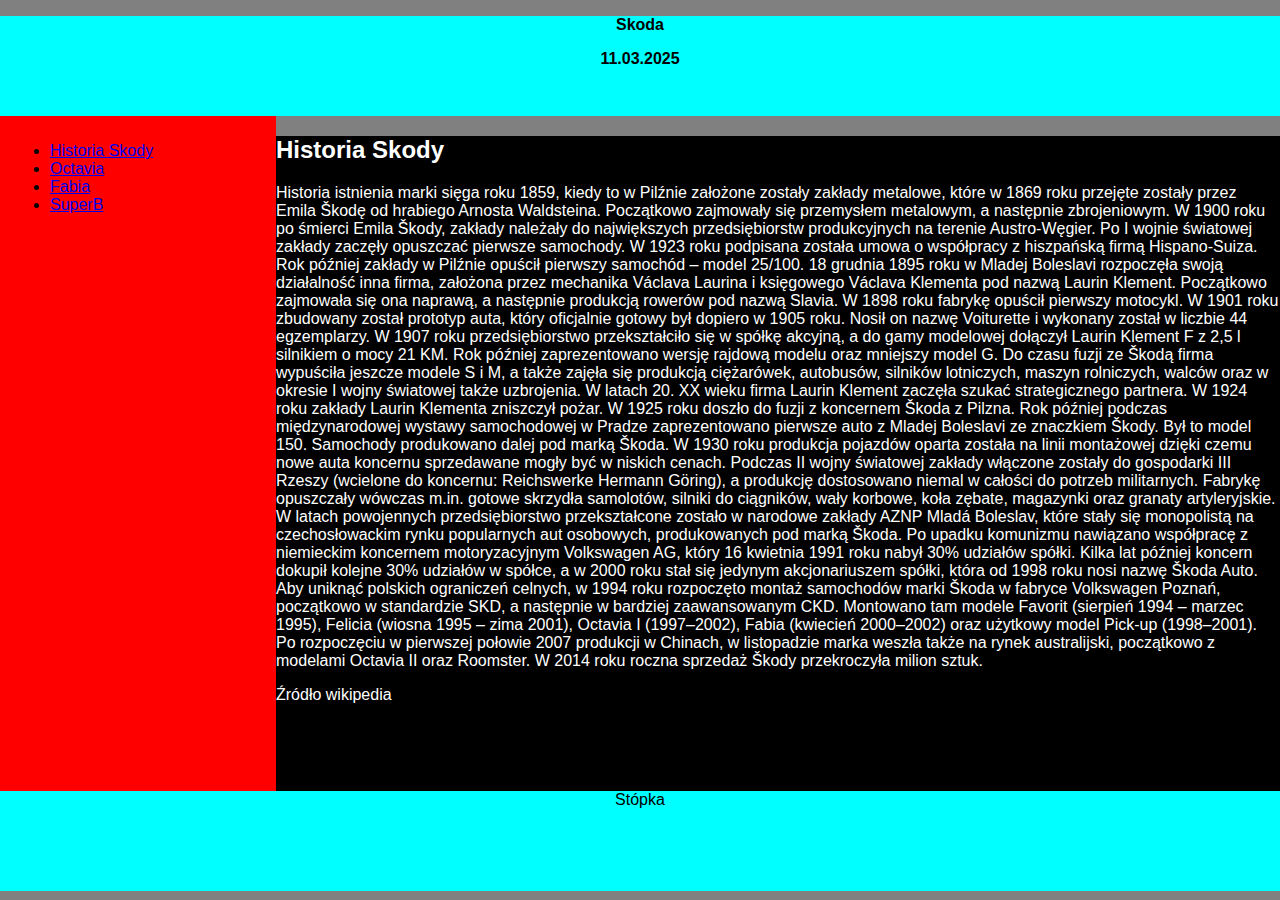
<file: index.html>
<!DOCTYPE html>
<html lang="pl">
<head>
    <meta charset="UTF-8">
	<title>Strona o Skodzie Mikołaj B</title>
    <link rel="stylesheet" href="styl1.css">
</head>
<body>
    <header>
	<p>Skoda</p>
	<p>11.03.2025</p>
	</header>
	<nav>
	<ul>
	<li><a href="index.html">Historia Skody</a></l>
	<li><a href="octavia.html">Octavia</a></li>
	<li><a href="fabia.html">Fabia</a></li>
	<li><a href="superb.html">SuperB</a></li>
	</ul>
	</nav>
	
<main>
	<h2>Historia Skody</h2>
	<p>Historia istnienia marki sięga roku 1859, kiedy to w Pilźnie założone zostały zakłady metalowe, które w 1869 roku przejęte zostały przez Emila Škodę od hrabiego Arnosta Waldsteina. Początkowo zajmowały się przemysłem metalowym, a następnie zbrojeniowym. W 1900 roku po śmierci Emila Škody, zakłady należały do największych przedsiębiorstw produkcyjnych na terenie Austro-Węgier. Po I wojnie światowej zakłady zaczęły opuszczać pierwsze samochody. W 1923 roku podpisana została umowa o współpracy z hiszpańską firmą Hispano-Suiza. Rok później zakłady w Pilźnie opuścił pierwszy samochód – model 25/100.

18 grudnia 1895 roku w Mladej Boleslavi rozpoczęła swoją działalność inna firma, założona przez mechanika Václava Laurina i księgowego Václava Klementa pod nazwą Laurin Klement. Początkowo zajmowała się ona naprawą, a następnie produkcją rowerów pod nazwą Slavia. W 1898 roku fabrykę opuścił pierwszy motocykl. W 1901 roku zbudowany został prototyp auta, który oficjalnie gotowy był dopiero w 1905 roku. Nosił on nazwę Voiturette i wykonany został w liczbie 44 egzemplarzy. W 1907 roku przedsiębiorstwo przekształciło się w spółkę akcyjną, a do gamy modelowej dołączył Laurin  Klement F z 2,5 l silnikiem o mocy 21 KM. Rok później zaprezentowano wersję rajdową modelu oraz mniejszy model G. Do czasu fuzji ze Škodą firma wypuściła jeszcze modele S i M, a także zajęła się produkcją ciężarówek, autobusów, silników lotniczych, maszyn rolniczych, walców oraz w okresie I wojny światowej także uzbrojenia.

W latach 20. XX wieku firma Laurin Klement zaczęła szukać strategicznego partnera. W 1924 roku zakłady Laurin Klementa zniszczył pożar. W 1925 roku doszło do fuzji z koncernem Škoda z Pilzna. Rok później podczas międzynarodowej wystawy samochodowej w Pradze zaprezentowano pierwsze auto z Mladej Boleslavi ze znaczkiem Škody. Był to model 150. Samochody produkowano dalej pod marką Škoda. W 1930 roku produkcja pojazdów oparta została na linii montażowej dzięki czemu nowe auta koncernu sprzedawane mogły być w niskich cenach.

Podczas II wojny światowej zakłady włączone zostały do gospodarki III Rzeszy (wcielone do koncernu: Reichswerke Hermann Göring), a produkcję dostosowano niemal w całości do potrzeb militarnych. Fabrykę opuszczały wówczas m.in. gotowe skrzydła samolotów, silniki do ciągników, wały korbowe, koła zębate, magazynki oraz granaty artyleryjskie. W latach powojennych przedsiębiorstwo przekształcone zostało w narodowe zakłady AZNP Mladá Boleslav, które stały się monopolistą na czechosłowackim rynku popularnych aut osobowych, produkowanych pod marką Škoda. Po upadku komunizmu nawiązano współpracę z niemieckim koncernem motoryzacyjnym Volkswagen AG, który 16 kwietnia 1991 roku nabył 30% udziałów spółki. Kilka lat później koncern dokupił kolejne 30% udziałów w spółce, a w 2000 roku stał się jedynym akcjonariuszem spółki, która od 1998 roku nosi nazwę Škoda Auto.

Aby uniknąć polskich ograniczeń celnych, w 1994 roku rozpoczęto montaż samochodów marki Škoda w fabryce Volkswagen Poznań, początkowo w standardzie SKD, a następnie w bardziej zaawansowanym CKD. Montowano tam modele Favorit (sierpień 1994 – marzec 1995), Felicia (wiosna 1995 – zima 2001), Octavia I (1997–2002), Fabia (kwiecień 2000–2002) oraz użytkowy model Pick-up (1998–2001).

Po rozpoczęciu w pierwszej połowie 2007 produkcji w Chinach, w listopadzie marka weszła także na rynek australijski, początkowo z modelami Octavia II oraz Roomster. W 2014 roku roczna sprzedaż Škody przekroczyła milion sztuk.</p>
	<p>Źródło wikipedia</p>
</main>
	<footer>
	Stópka
	</footer>
</body>
</html>
</file>
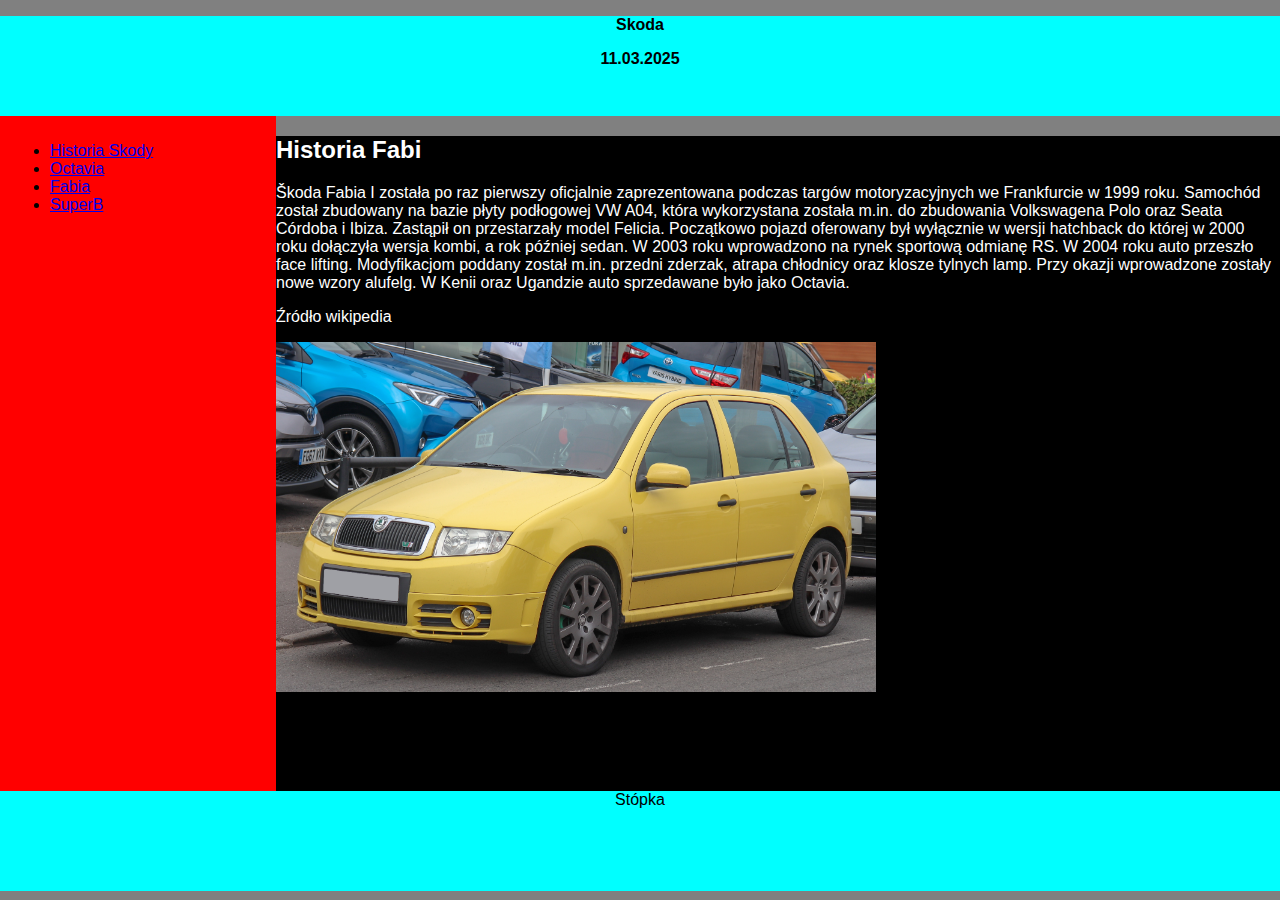
<file: fabia.html>
<!DOCTYPE html>
<html lang="pl">
<head>
    <meta charset="UTF-8">
	<title>Fabia</title>
	<link rel="stylesheet" href="styl1.css">
	</head>
<body>
<header>
	<p>Skoda</p>
	<p>11.03.2025</p>
	</header>
	<nav>
	<ul>
	<li><a href="index.html">Historia Skody</a></l>
	<li><a href="octavia.html">Octavia</a></li>
	<li><a href="fabia.html">Fabia</a></li>
	<li><a href="superb.html">SuperB</a></li>
	</ul>
	</nav>
	
<main>
	<h2>Historia Fabi</h2>
	<p>Škoda Fabia I została po raz pierwszy oficjalnie zaprezentowana podczas targów motoryzacyjnych we Frankfurcie w 1999 roku.

Samochód został zbudowany na bazie płyty podłogowej VW A04, która wykorzystana została m.in. do zbudowania Volkswagena Polo oraz Seata Córdoba i Ibiza. Zastąpił on przestarzały model Felicia. Początkowo pojazd oferowany był wyłącznie w wersji hatchback do której w 2000 roku dołączyła wersja kombi, a rok później sedan. W 2003 roku wprowadzono na rynek sportową odmianę RS.

W 2004 roku auto przeszło face lifting. Modyfikacjom poddany został m.in. przedni zderzak, atrapa chłodnicy oraz klosze tylnych lamp. Przy okazji wprowadzone zostały nowe wzory alufelg.

W Kenii oraz Ugandzie auto sprzedawane było jako Octavia.</p>
	<p>Źródło wikipedia</p>
<img src="fabia.jpg">
</main>
	<footer>
	Stópka
	</footer>
</body>
</html>
</file>
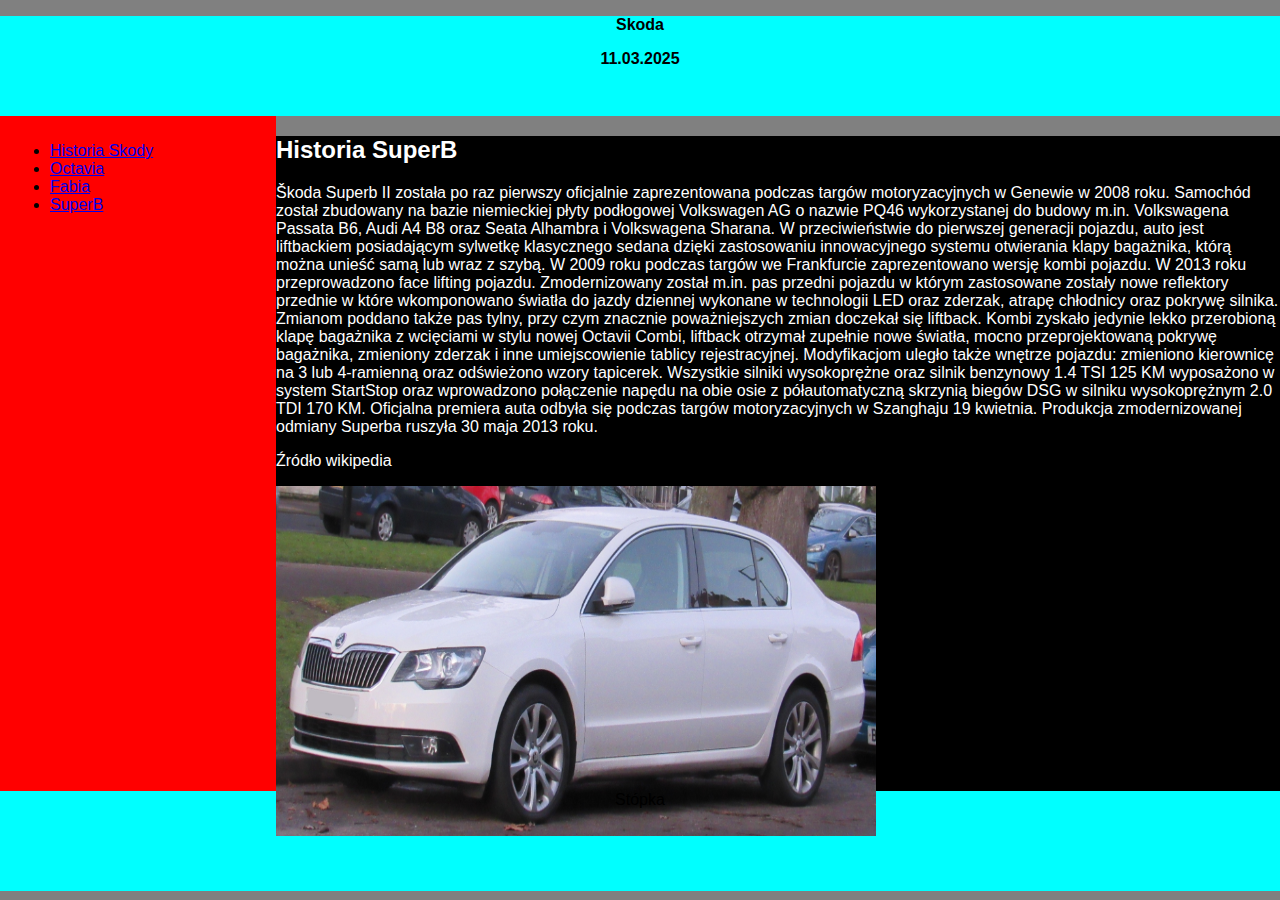
<file: superb.html>
<!DOCTYPE html>
<html lang="pl">
<head>
    <meta charset="UTF-8">
	<title>SuperB</title>
	<link rel="stylesheet" href="styl1.css">
	</head>
<body>
<header>
	<p>Skoda</p>
	<p>11.03.2025</p>
	</header>
	<nav>
	<ul>
	<li><a href="index.html">Historia Skody</a></l>
	<li><a href="octavia.html">Octavia</a></li>
	<li><a href="fabia.html">Fabia</a></li>
	<li><a href="superb.html">SuperB</a></li>
	</ul>
	</nav>
	
<main>
	<h2>Historia SuperB</h2>
	<p>Škoda Superb II została po raz pierwszy oficjalnie zaprezentowana podczas targów motoryzacyjnych w Genewie w 2008 roku.

Samochód został zbudowany na bazie niemieckiej płyty podłogowej Volkswagen AG o nazwie PQ46 wykorzystanej do budowy m.in. Volkswagena Passata B6, Audi A4 B8 oraz Seata Alhambra i Volkswagena Sharana. W przeciwieństwie do pierwszej generacji pojazdu, auto jest liftbackiem posiadającym sylwetkę klasycznego sedana dzięki zastosowaniu innowacyjnego systemu otwierania klapy bagażnika, którą można unieść samą lub wraz z szybą. W 2009 roku podczas targów we Frankfurcie zaprezentowano wersję kombi pojazdu.

W 2013 roku przeprowadzono face lifting pojazdu. Zmodernizowany został m.in. pas przedni pojazdu w którym zastosowane zostały nowe reflektory przednie w które wkomponowano światła do jazdy dziennej wykonane w technologii LED oraz zderzak, atrapę chłodnicy oraz pokrywę silnika. Zmianom poddano także pas tylny, przy czym znacznie poważniejszych zmian doczekał się liftback. Kombi zyskało jedynie lekko przerobioną klapę bagażnika z wcięciami w stylu nowej Octavii Combi, liftback otrzymał zupełnie nowe światła, mocno przeprojektowaną pokrywę bagażnika, zmieniony zderzak i inne umiejscowienie tablicy rejestracyjnej. Modyfikacjom uległo także wnętrze pojazdu: zmieniono kierownicę na 3 lub 4-ramienną oraz odświeżono wzory tapicerek. Wszystkie silniki wysokoprężne oraz silnik benzynowy 1.4 TSI 125 KM wyposażono w system StartStop oraz wprowadzono połączenie napędu na obie osie z półautomatyczną skrzynią biegów DSG w silniku wysokoprężnym 2.0 TDI 170 KM. Oficjalna premiera auta odbyła się podczas targów motoryzacyjnych w Szanghaju 19 kwietnia. Produkcja zmodernizowanej odmiany Superba ruszyła 30 maja 2013 roku.</p>
	<p>Źródło wikipedia</p>
<img src="superb.jpg">
</main>
	<footer>
	Stópka
	</footer>
</body>
</html>
</file>
<file: styl1.css>
body{
	background-color: grey;
	color: white;
	font-family: arial;
	margin: 0;
	padding:0;
	
}
header{
	text-align: center;
	background-color: aqua;
	width: 100%;
	height: 100px;
	color: black;
	font-weight: bold
}
nav{
	float:left;
	height:655px;
	width: 20% ;
	background-color: red;
	color: black;
	text-align: left;
	padding: 10px;
	
	
}
main{
	color: white;
	width: 100%;
	background-color: black;
	height: 655px;
}
footer{
	clear: both;
	background: aqua;
	height: 100px;
	text-align: center;
	color: black;
	font-weight: black
}
img{
	width:600px;
	height:350px;
	
}
</file>
